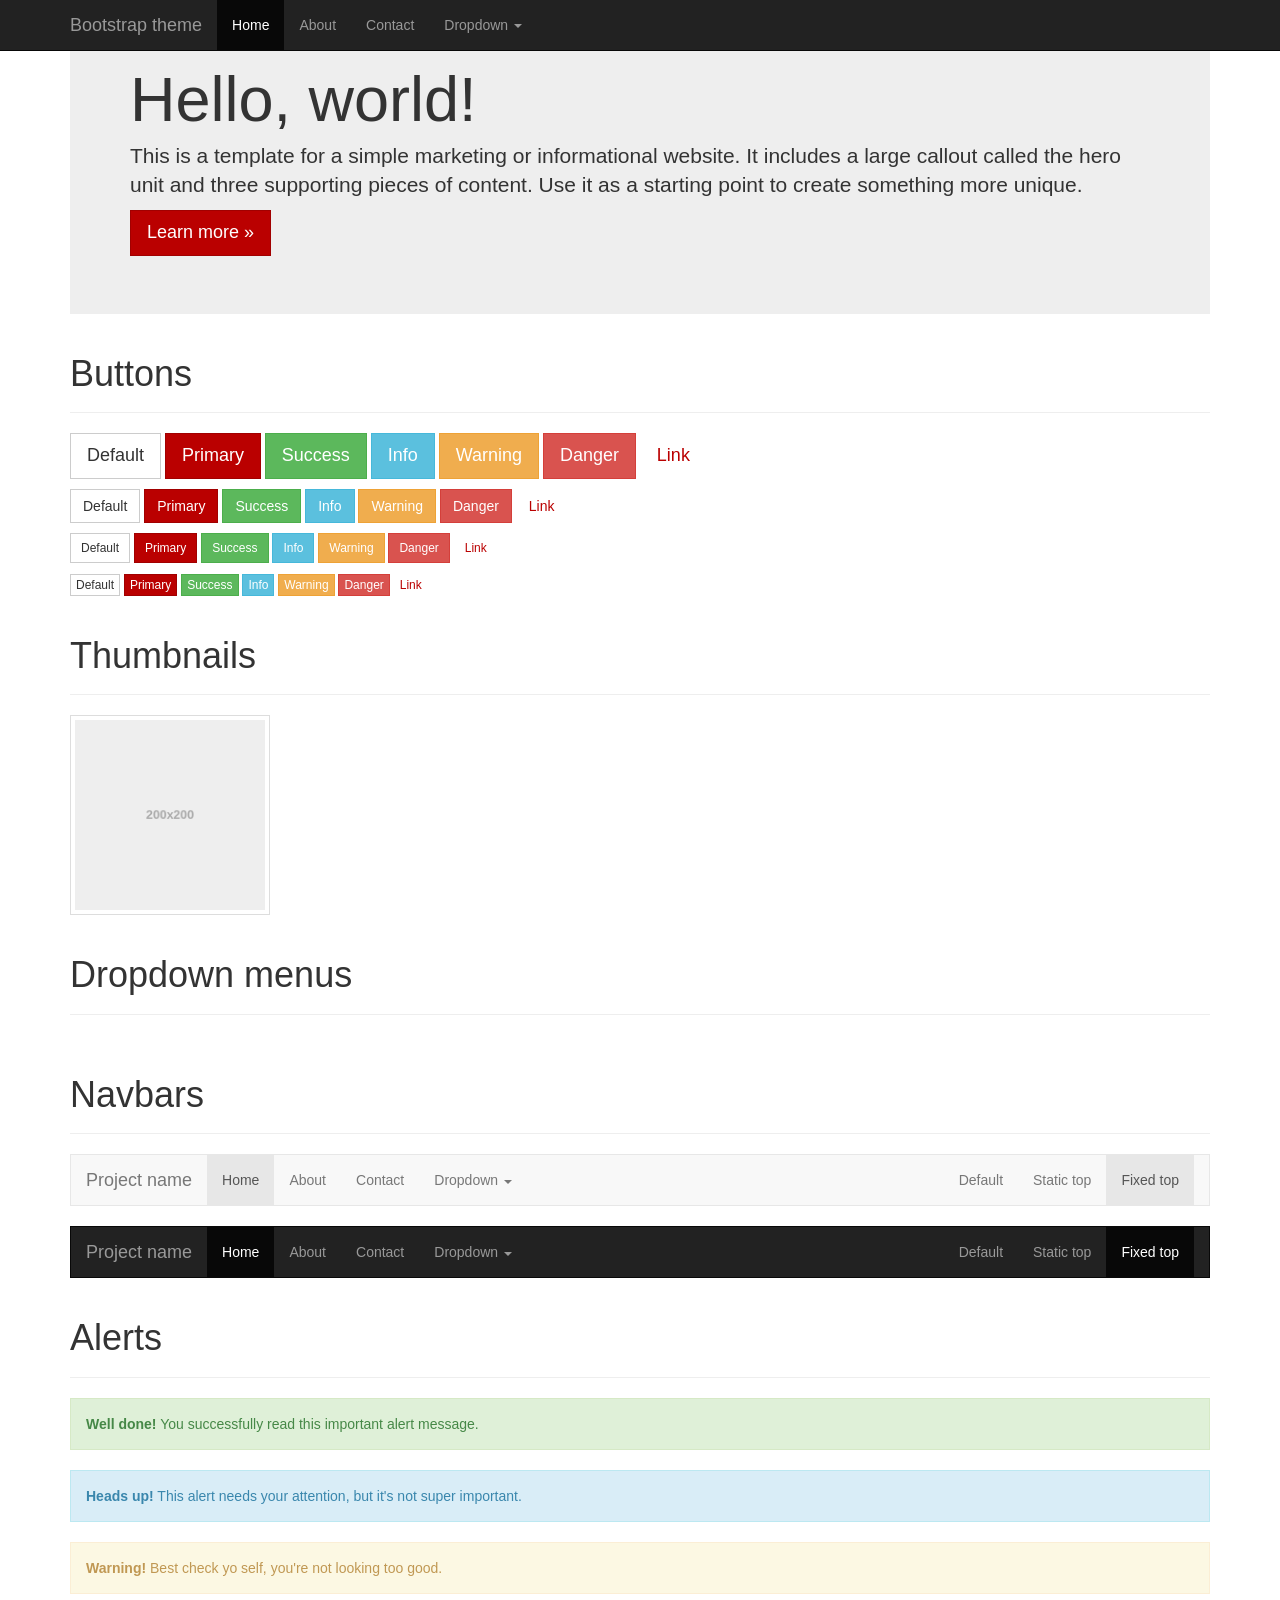
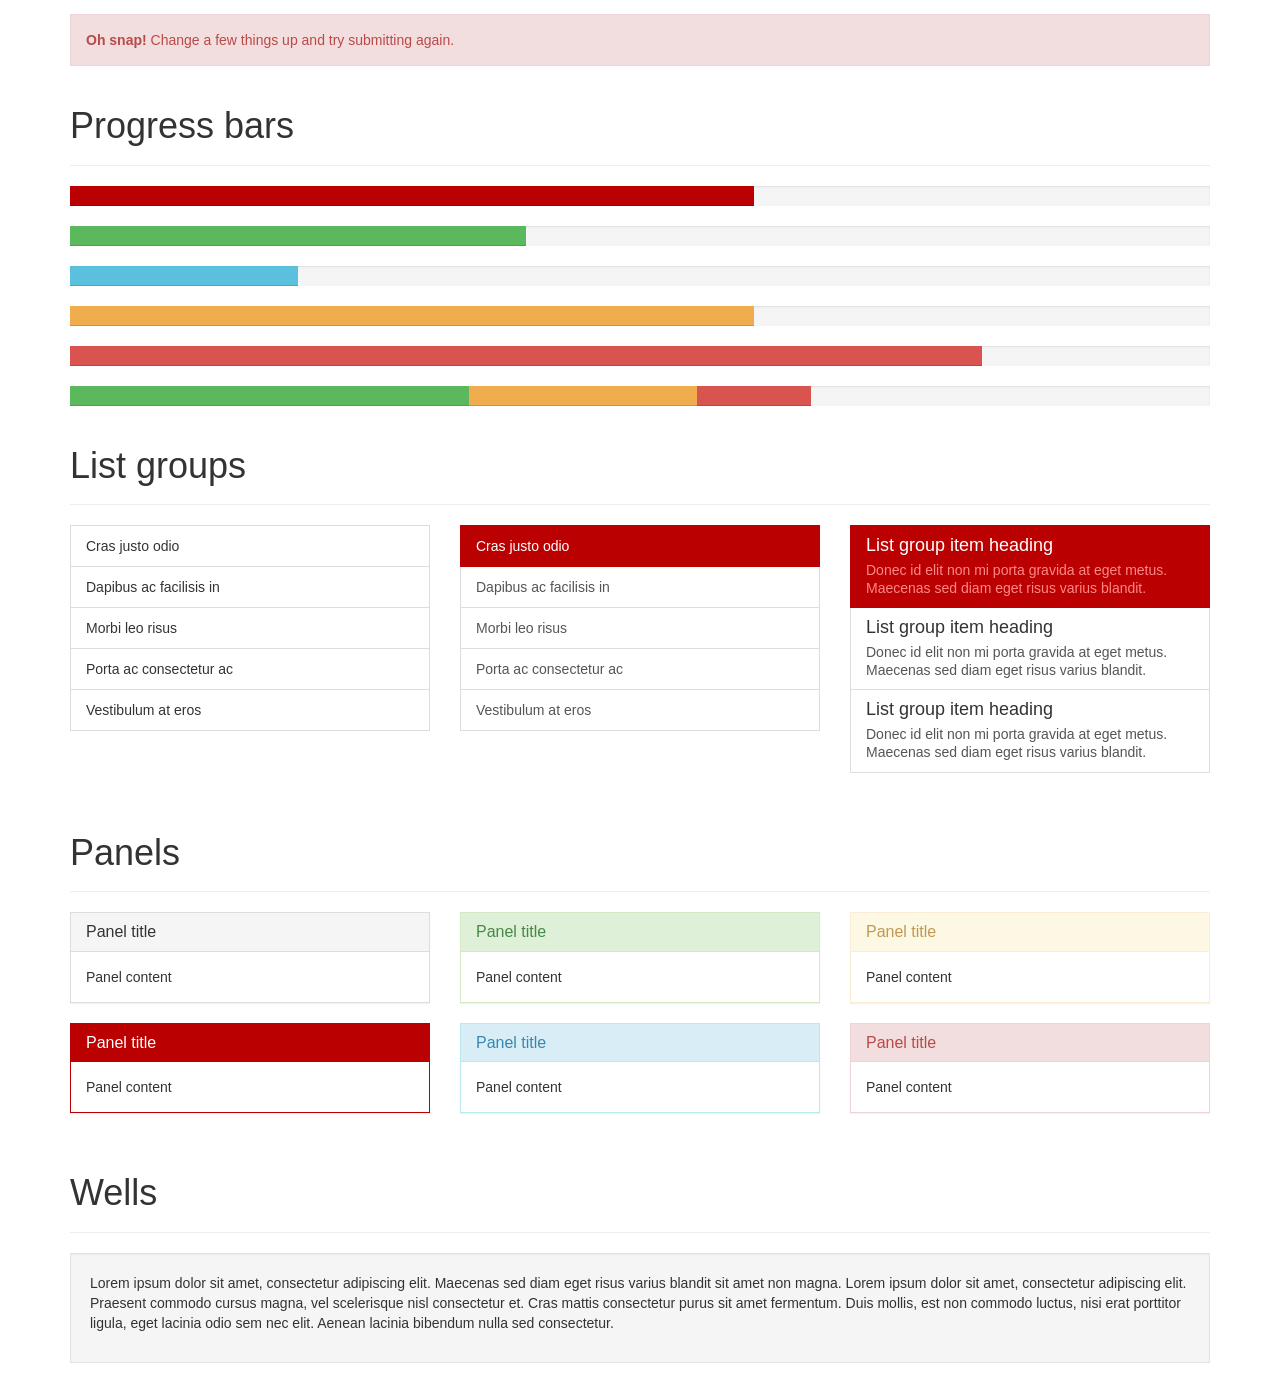
<file: bstrap.html>
<!DOCTYPE html>
<html lang="en">
  <head>
    <meta charset="utf-8">
    <meta name="viewport" content="width=device-width, initial-scale=1.0">
    <meta name="description" content="">
    <meta name="author" content="">
    <!-- <link rel="shortcut icon" href="assets/ico/favicon.png"> -->

    <title>CMSValg.dk</title>

    <!-- Bootstrap CSS -->
    <link href="assets/css/bootstrap.min.css" rel="stylesheet">

    <!-- Custom styles for this template -->
    <link href="assets/css/cmsvalg-theme.css" rel="stylesheet">

    <!-- HTML5 shim and Respond.js IE8 support of HTML5 elements and media queries -->
    <!--[if lt IE 9]>
      <script src="assets/js/html5shiv.js"></script>
      <script src="assets/js/respond.min.js"></script>
    <![endif]-->
  </head>

  <body>

    <!-- Fixed navbar -->
    <div class="navbar navbar-inverse navbar-fixed-top">
      <div class="container">
        <div class="navbar-header">
          <button type="button" class="navbar-toggle" data-toggle="collapse" data-target=".navbar-collapse">
            <span class="icon-bar"></span>
            <span class="icon-bar"></span>
            <span class="icon-bar"></span>
          </button>
          <a class="navbar-brand" href="#">Bootstrap theme</a>
        </div>
        <div class="navbar-collapse collapse">
          <ul class="nav navbar-nav">
            <li class="active"><a href="#">Home</a></li>
            <li><a href="#about">About</a></li>
            <li><a href="#contact">Contact</a></li>
            <li class="dropdown">
              <a href="#" class="dropdown-toggle" data-toggle="dropdown">Dropdown <b class="caret"></b></a>
              <ul class="dropdown-menu">
                <li><a href="#">Action</a></li>
                <li><a href="#">Another action</a></li>
                <li><a href="#">Something else here</a></li>
                <li class="divider"></li>
                <li class="dropdown-header">Nav header</li>
                <li><a href="#">Separated link</a></li>
                <li><a href="#">One more separated link</a></li>
              </ul>
            </li>
          </ul>
        </div><!--/.nav-collapse -->
      </div>
    </div>

    <div class="container theme-showcase">

      <!-- Main jumbotron for a primary marketing message or call to action -->
      <div class="jumbotron">
        <h1>Hello, world!</h1>
        <p>This is a template for a simple marketing or informational website. It includes a large callout called the hero unit and three supporting pieces of content. Use it as a starting point to create something more unique.</p>
        <p><a class="btn btn-primary btn-lg">Learn more &raquo;</a></p>
      </div>



      <div class="page-header">
        <h1>Buttons</h1>
      </div>
      <p>
        <button type="button" class="btn btn-lg btn-default">Default</button>
        <button type="button" class="btn btn-lg btn-primary">Primary</button>
        <button type="button" class="btn btn-lg btn-success">Success</button>
        <button type="button" class="btn btn-lg btn-info">Info</button>
        <button type="button" class="btn btn-lg btn-warning">Warning</button>
        <button type="button" class="btn btn-lg btn-danger">Danger</button>
        <button type="button" class="btn btn-lg btn-link">Link</button>
      </p>
      <p>
        <button type="button" class="btn btn-default">Default</button>
        <button type="button" class="btn btn-primary">Primary</button>
        <button type="button" class="btn btn-success">Success</button>
        <button type="button" class="btn btn-info">Info</button>
        <button type="button" class="btn btn-warning">Warning</button>
        <button type="button" class="btn btn-danger">Danger</button>
        <button type="button" class="btn btn-link">Link</button>
      </p>
      <p>
        <button type="button" class="btn btn-sm btn-default">Default</button>
        <button type="button" class="btn btn-sm btn-primary">Primary</button>
        <button type="button" class="btn btn-sm btn-success">Success</button>
        <button type="button" class="btn btn-sm btn-info">Info</button>
        <button type="button" class="btn btn-sm btn-warning">Warning</button>
        <button type="button" class="btn btn-sm btn-danger">Danger</button>
        <button type="button" class="btn btn-sm btn-link">Link</button>
      </p>
      <p>
        <button type="button" class="btn btn-xs btn-default">Default</button>
        <button type="button" class="btn btn-xs btn-primary">Primary</button>
        <button type="button" class="btn btn-xs btn-success">Success</button>
        <button type="button" class="btn btn-xs btn-info">Info</button>
        <button type="button" class="btn btn-xs btn-warning">Warning</button>
        <button type="button" class="btn btn-xs btn-danger">Danger</button>
        <button type="button" class="btn btn-xs btn-link">Link</button>
      </p>



      <div class="page-header">
        <h1>Thumbnails</h1>
      </div>
      <img data-src="holder.js/200x200" src="data:image/png;base64," class="img-thumbnail" alt="A generic square placeholder image with a white border around it, making it resemble a photograph taken with an old instant camera">



      <div class="page-header">
        <h1>Dropdown menus</h1>
      </div>
      <div class="dropdown theme-dropdown clearfix">
        <a id="dropdownMenu1" href="#" role="button" class="sr-only dropdown-toggle" data-toggle="dropdown">Dropdown <b class="caret"></b></a>
        <ul class="dropdown-menu" role="menu" aria-labelledby="dropdownMenu1">
          <li role="presentation"><a role="menuitem" tabindex="-1" href="#">Action</a></li>
          <li role="presentation"><a role="menuitem" tabindex="-1" href="#">Another action</a></li>
          <li role="presentation"><a role="menuitem" tabindex="-1" href="#">Something else here</a></li>
          <li role="presentation" class="divider"></li>
          <li role="presentation"><a role="menuitem" tabindex="-1" href="#">Separated link</a></li>
        </ul>
      </div>




      <div class="page-header">
        <h1>Navbars</h1>
      </div>

      <div class="navbar navbar-default">
        <div class="container">
          <div class="navbar-header">
            <button type="button" class="navbar-toggle" data-toggle="collapse" data-target=".navbar-collapse">
              <span class="icon-bar"></span>
              <span class="icon-bar"></span>
              <span class="icon-bar"></span>
            </button>
            <a class="navbar-brand" href="#">Project name</a>
          </div>
          <div class="navbar-collapse collapse">
            <ul class="nav navbar-nav">
              <li class="active"><a href="#">Home</a></li>
              <li><a href="#about">About</a></li>
              <li><a href="#contact">Contact</a></li>
              <li class="dropdown">
                <a href="#" class="dropdown-toggle" data-toggle="dropdown">Dropdown <b class="caret"></b></a>
                <ul class="dropdown-menu">
                  <li><a href="#">Action</a></li>
                  <li><a href="#">Another action</a></li>
                  <li><a href="#">Something else here</a></li>
                  <li class="divider"></li>
                  <li class="dropdown-header">Nav header</li>
                  <li><a href="#">Separated link</a></li>
                  <li><a href="#">One more separated link</a></li>
                </ul>
              </li>
            </ul>
            <ul class="nav navbar-nav navbar-right">
              <li><a href="../navbar/">Default</a></li>
              <li><a href="../navbar-static-top/">Static top</a></li>
              <li class="active"><a href="./">Fixed top</a></li>
            </ul>
          </div><!--/.nav-collapse -->
        </div>
      </div>

      <div class="navbar navbar-inverse">
        <div class="container">
          <div class="navbar-header">
            <button type="button" class="navbar-toggle" data-toggle="collapse" data-target=".navbar-collapse">
              <span class="icon-bar"></span>
              <span class="icon-bar"></span>
              <span class="icon-bar"></span>
            </button>
            <a class="navbar-brand" href="#">Project name</a>
          </div>
          <div class="navbar-collapse collapse">
            <ul class="nav navbar-nav">
              <li class="active"><a href="#">Home</a></li>
              <li><a href="#about">About</a></li>
              <li><a href="#contact">Contact</a></li>
              <li class="dropdown">
                <a href="#" class="dropdown-toggle" data-toggle="dropdown">Dropdown <b class="caret"></b></a>
                <ul class="dropdown-menu">
                  <li><a href="#">Action</a></li>
                  <li><a href="#">Another action</a></li>
                  <li><a href="#">Something else here</a></li>
                  <li class="divider"></li>
                  <li class="dropdown-header">Nav header</li>
                  <li><a href="#">Separated link</a></li>
                  <li><a href="#">One more separated link</a></li>
                </ul>
              </li>
            </ul>
            <ul class="nav navbar-nav navbar-right">
              <li><a href="../navbar/">Default</a></li>
              <li><a href="../navbar-static-top/">Static top</a></li>
              <li class="active"><a href="./">Fixed top</a></li>
            </ul>
          </div><!--/.nav-collapse -->
        </div>
      </div>



      <div class="page-header">
        <h1>Alerts</h1>
      </div>
      <div class="alert alert-success">
        <strong>Well done!</strong> You successfully read this important alert message.
      </div>
      <div class="alert alert-info">
        <strong>Heads up!</strong> This alert needs your attention, but it's not super important.
      </div>
      <div class="alert alert-warning">
        <strong>Warning!</strong> Best check yo self, you're not looking too good.
      </div>
      <div class="alert alert-danger">
        <strong>Oh snap!</strong> Change a few things up and try submitting again.
      </div>



      <div class="page-header">
        <h1>Progress bars</h1>
      </div>
      <div class="progress">
        <div class="progress-bar" role="progressbar" aria-valuenow="60" aria-valuemin="0" aria-valuemax="100" style="width: 60%;"><span class="sr-only">60% Complete</span></div>
      </div>
      <div class="progress">
        <div class="progress-bar progress-bar-success" role="progressbar" aria-valuenow="40" aria-valuemin="0" aria-valuemax="100" style="width: 40%"><span class="sr-only">40% Complete (success)</span></div>
      </div>
      <div class="progress">
        <div class="progress-bar progress-bar-info" role="progressbar" aria-valuenow="20" aria-valuemin="0" aria-valuemax="100" style="width: 20%"><span class="sr-only">20% Complete</span></div>
      </div>
      <div class="progress">
        <div class="progress-bar progress-bar-warning" role="progressbar" aria-valuenow="60" aria-valuemin="0" aria-valuemax="100" style="width: 60%"><span class="sr-only">60% Complete (warning)</span></div>
      </div>
      <div class="progress">
        <div class="progress-bar progress-bar-danger" role="progressbar" aria-valuenow="80" aria-valuemin="0" aria-valuemax="100" style="width: 80%"><span class="sr-only">80% Complete (danger)</span></div>
      </div>
      <div class="progress">
        <div class="progress-bar progress-bar-success" style="width: 35%"><span class="sr-only">35% Complete (success)</span></div>
        <div class="progress-bar progress-bar-warning" style="width: 20%"><span class="sr-only">20% Complete (warning)</span></div>
        <div class="progress-bar progress-bar-danger" style="width: 10%"><span class='sr-only'>10% Complete (danger)</span></div>
      </div>



      <div class="page-header">
        <h1>List groups</h1>
      </div>
      <div class="row">
        <div class="col-sm-4">
          <ul class="list-group">
            <li class="list-group-item">Cras justo odio</li>
            <li class="list-group-item">Dapibus ac facilisis in</li>
            <li class="list-group-item">Morbi leo risus</li>
            <li class="list-group-item">Porta ac consectetur ac</li>
            <li class="list-group-item">Vestibulum at eros</li>
          </ul>
        </div><!-- /.col-sm-4 -->
        <div class="col-sm-4">
          <div class="list-group">
            <a href="#" class="list-group-item active">
              Cras justo odio
            </a>
            <a href="#" class="list-group-item">Dapibus ac facilisis in</a>
            <a href="#" class="list-group-item">Morbi leo risus</a>
            <a href="#" class="list-group-item">Porta ac consectetur ac</a>
            <a href="#" class="list-group-item">Vestibulum at eros</a>
          </div>
        </div><!-- /.col-sm-4 -->
        <div class="col-sm-4">
          <div class="list-group">
            <a href="#" class="list-group-item active">
              <h4 class="list-group-item-heading">List group item heading</h4>
              <p class="list-group-item-text">Donec id elit non mi porta gravida at eget metus. Maecenas sed diam eget risus varius blandit.</p>
            </a>
            <a href="#" class="list-group-item">
              <h4 class="list-group-item-heading">List group item heading</h4>
              <p class="list-group-item-text">Donec id elit non mi porta gravida at eget metus. Maecenas sed diam eget risus varius blandit.</p>
            </a>
            <a href="#" class="list-group-item">
              <h4 class="list-group-item-heading">List group item heading</h4>
              <p class="list-group-item-text">Donec id elit non mi porta gravida at eget metus. Maecenas sed diam eget risus varius blandit.</p>
            </a>
          </div>
        </div><!-- /.col-sm-4 -->
      </div>



      <div class="page-header">
        <h1>Panels</h1>
      </div>
      <div class="row">
        <div class="col-sm-4">
          <div class="panel panel-default">
            <div class="panel-heading">
              <h3 class="panel-title">Panel title</h3>
            </div>
            <div class="panel-body">
              Panel content
            </div>
          </div>
          <div class="panel panel-primary">
            <div class="panel-heading">
              <h3 class="panel-title">Panel title</h3>
            </div>
            <div class="panel-body">
              Panel content
            </div>
          </div>
        </div><!-- /.col-sm-4 -->
        <div class="col-sm-4">
          <div class="panel panel-success">
            <div class="panel-heading">
              <h3 class="panel-title">Panel title</h3>
            </div>
            <div class="panel-body">
              Panel content
            </div>
          </div>
          <div class="panel panel-info">
            <div class="panel-heading">
              <h3 class="panel-title">Panel title</h3>
            </div>
            <div class="panel-body">
              Panel content
            </div>
          </div>
        </div><!-- /.col-sm-4 -->
        <div class="col-sm-4">
          <div class="panel panel-warning">
            <div class="panel-heading">
              <h3 class="panel-title">Panel title</h3>
            </div>
            <div class="panel-body">
              Panel content
            </div>
          </div>
          <div class="panel panel-danger">
            <div class="panel-heading">
              <h3 class="panel-title">Panel title</h3>
            </div>
            <div class="panel-body">
              Panel content
            </div>
          </div>
        </div><!-- /.col-sm-4 -->
      </div>



      <div class="page-header">
        <h1>Wells</h1>
      </div>
      <div class="well">
        <p>Lorem ipsum dolor sit amet, consectetur adipiscing elit. Maecenas sed diam eget risus varius blandit sit amet non magna. Lorem ipsum dolor sit amet, consectetur adipiscing elit. Praesent commodo cursus magna, vel scelerisque nisl consectetur et. Cras mattis consectetur purus sit amet fermentum. Duis mollis, est non commodo luctus, nisi erat porttitor ligula, eget lacinia odio sem nec elit. Aenean lacinia bibendum nulla sed consectetur.</p>
      </div>


    </div> <!-- /container -->


    <!-- Bootstrap core JavaScript
    ================================================== -->
    <!-- Placed at the end of the document so the pages load faster -->
    <script src="assets/js/jquery.js"></script>
    <script src="assets/js/bootstrap.min.js"></script>
    <script src="assets/js/holder.js"></script>
  </body>
</html>
</file>
<file: assets/css/cmsvalg-theme.css>
/*!
Author: Leo Gono
Twitter: @leogono
*/
.cmsvalg {
  background: #f4f4f4 url("../img/main-bg.png"); }

#masthead {
  background: url("../img/menu-bg.png") repeat-x left bottom;
  padding-bottom: 7px; }
  #masthead #branding {
    background: #ba0000;
    color: #fff;
    text-align: center;
    padding: 10px 0; }
    #masthead #branding .site-name {
      color: #fff;
      text-decoration: none;
      font-size: 30px;
      font-weight: 700; }
    #masthead #branding .site-desc {
      font-size: 12px;
      color: #dea3a3;
      line-height: 10px; }
  #masthead #searchform, #masthead #knowledge-cat, #masthead #call-to-action {
    float: left;
    margin-left: 10px; }
  #masthead #searchform {
    margin-left: 0;
    min-width: 360px; }
    #masthead #searchform .form-control {
      border: none; }
      #masthead #searchform .form-control:focus {
        box-shadow: none; }

#main {
  margin-top: -7px; }
  #main .w-thumbnails {
    position: relative;
    margin: 10px 0; }
    #main .w-thumbnails .post-title {
      position: absolute;
      bottom: 0;
      left: 0;
      width: 100%;
      margin-bottom: 0; }
      #main .w-thumbnails .post-title a {
        border-bottom: 1px solid #999;
        color: #333333;
        display: block;
        padding: 10px;
        margin: 0 15px;
        font-size: 16px;
        font-weight: 300;
        line-height: 20px;
        background: url("../img/white-trans.png"); }
    #main .w-thumbnails:hover > .post-title > a {
      color: white;
      background: #ba0000;
      text-decoration: none; }
    #main .w-thumbnails .comment-count-wrap {
      position: absolute;
      top: 0;
      right: 15px;
      background: #414141;
      padding: 5px 10px; }
      #main .w-thumbnails .comment-count-wrap a {
        color: white;
        text-decoration: none;
        font-size: 15px;
        font-weight: 300; }
        #main .w-thumbnails .comment-count-wrap a .icon-comment {
          font-size: 16px; }
  #main #feat-content .w-thumbnails .post-title a {
    margin: 0;
    font-size: 24px;
    line-height: 1.3em;
    padding: 15px; }
  #main #feat-content .w-thumbnails .comment-count-wrap {
    right: 0; }
  #main .section-title {
    font-size: 24px;
    font-weight: 300;
    padding: 20px; }
  #main #knowledge-lists {
    background: white; }

#sidebar-widget {
  background: white; }
  #sidebar-widget .widget-header {
    font-size: 18px;
    font-weight: 300;
    margin-top: 0;
    padding: 10px 15px; }
  #sidebar-widget #cms-cat {
    font-size: 16px;
    font-weight: 300; }
    #sidebar-widget #cms-cat .list-group-item {
      border-left: 0;
      border-right: 0; }
      #sidebar-widget #cms-cat .list-group-item a {
        color: #666666; }
      #sidebar-widget #cms-cat .list-group-item:hover {
        background: #f4f4f4;
        border-right: 5px solid #ba0000; }
  #sidebar-widget .most-contributor {
    padding: 0;
    list-style: none; }
    #sidebar-widget .most-contributor li {
      padding: 0 15px 10px; }
      #sidebar-widget .most-contributor li span {
        float: left;
        font-size: 12px;
        color: #333333;
        line-height: 16px;
        margin-top: 5px; }
        #sidebar-widget .most-contributor li span.author-desc {
          color: #666666;
          margin-top: 0px; }
      #sidebar-widget .most-contributor li .author {
        margin-right: 10px; }

#site-info {
  background: #252525;
  color: #999; }

.spr {
  background: url("../img/sprite-cmsvalg.png") no-repeat; }
  .spr.novicel-logo {
    background-position: 0 -238px;
    width: 95px;
    height: 57px;
    display: block;
    background-color: transparent;
    color: transparent;
    border: 0;
    font: 0/0 a;
    text-shadow: none; }
</file>
